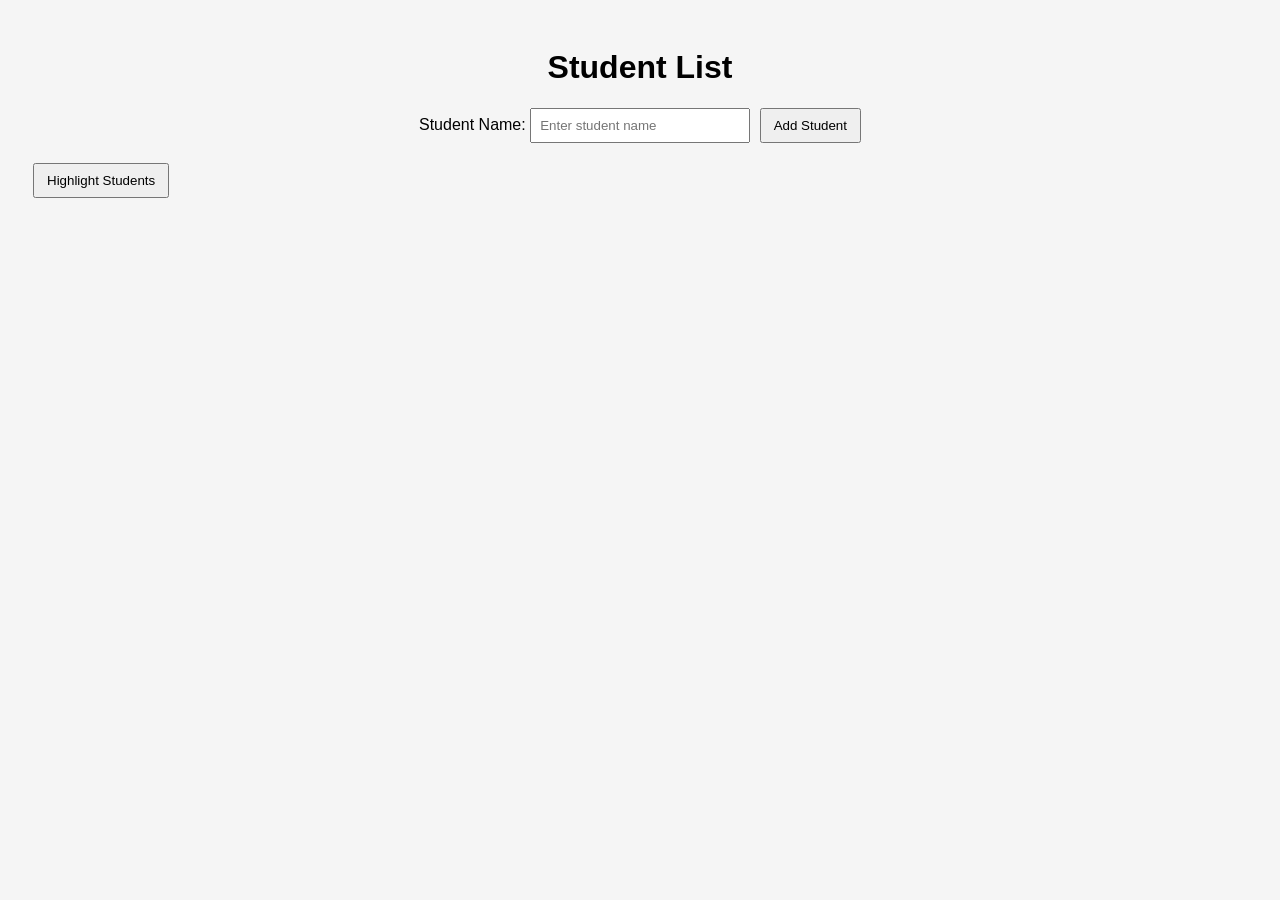
<file: dom.html>
<!DOCTYPE html>
<html lang="en">
<head>
 <meta charset="UTF-8">
 <title>Student List DOM Practice</title>
 <link rel="stylesheet" href="dom.css">
</head>
<body>
 <h1>Student List</h1>
 <!-- Student Form -->
 <form id="student-form">
 <label for="student-name">Student Name:</label>
 <input type="text" id="student-name" placeholder="Enter student name">
 <button type="submit">Add Student</button>
 </form>
 <!-- Student List -->
 <ul id="student-list">
 <!-- New students will be added here -->
 </ul>
 <!-- JS file -->
 <script src="dom.js"></script>
</body>
</html>
</file>
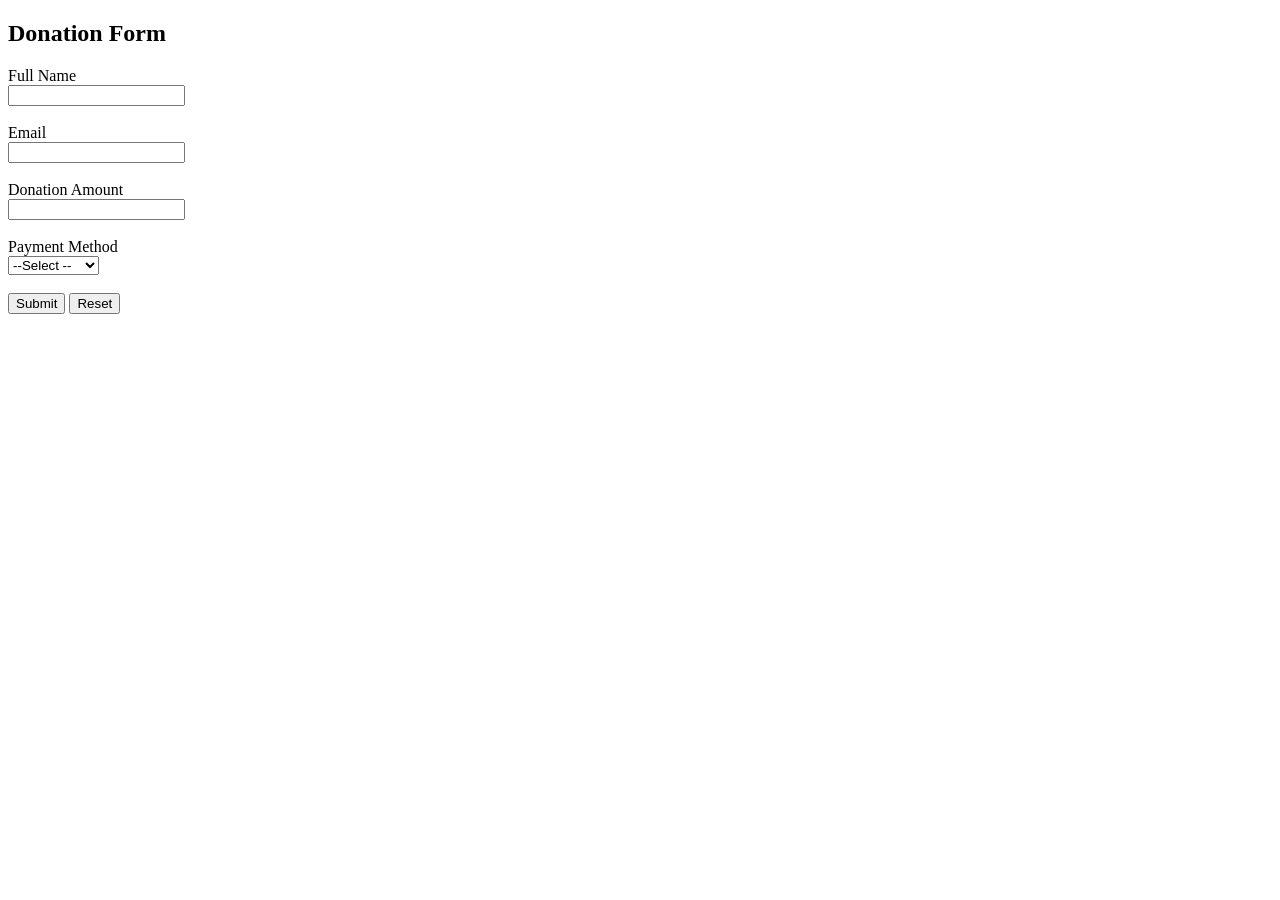
<file: Lab-1.html>
<!DOCTYPE html>
<html lang="en">
<head>
    <meta charset="UTF-8">
    <meta name="viewport" content="width=device-width, initial-scale=1.0">
    <title>Donation Form</title>
</head>
<body>
 <h2>Donation Form</h2>
    <form>
        <label for="name">Full Name</label><br>
        <input type="text" id="name" name ="name" required><br><br>

        <label for="email">Email</label><br>
        <input type="email" id="email" name="email" required><br><br>

        <label for="amount">Donation Amount</label><br>
        <input type="number" id="amount" name="amount" min="2" required><br><br>

        <label for="method">Payment Method</label><br>
        <select id="method" name="method" required>
            <option value="">--Select --</option>
            <option value="Credit Card">Credit Card</option>
            <option value="Debit Card">debit Card</option>
            <option value="UPI">UPI</option>
            <option value="PayPal">PayPal</option>
        </select><br><br>

        <button type="submit">Submit</button>
        <button type="reset">Reset</button>
    </form>   
</body>
</html>
</file>
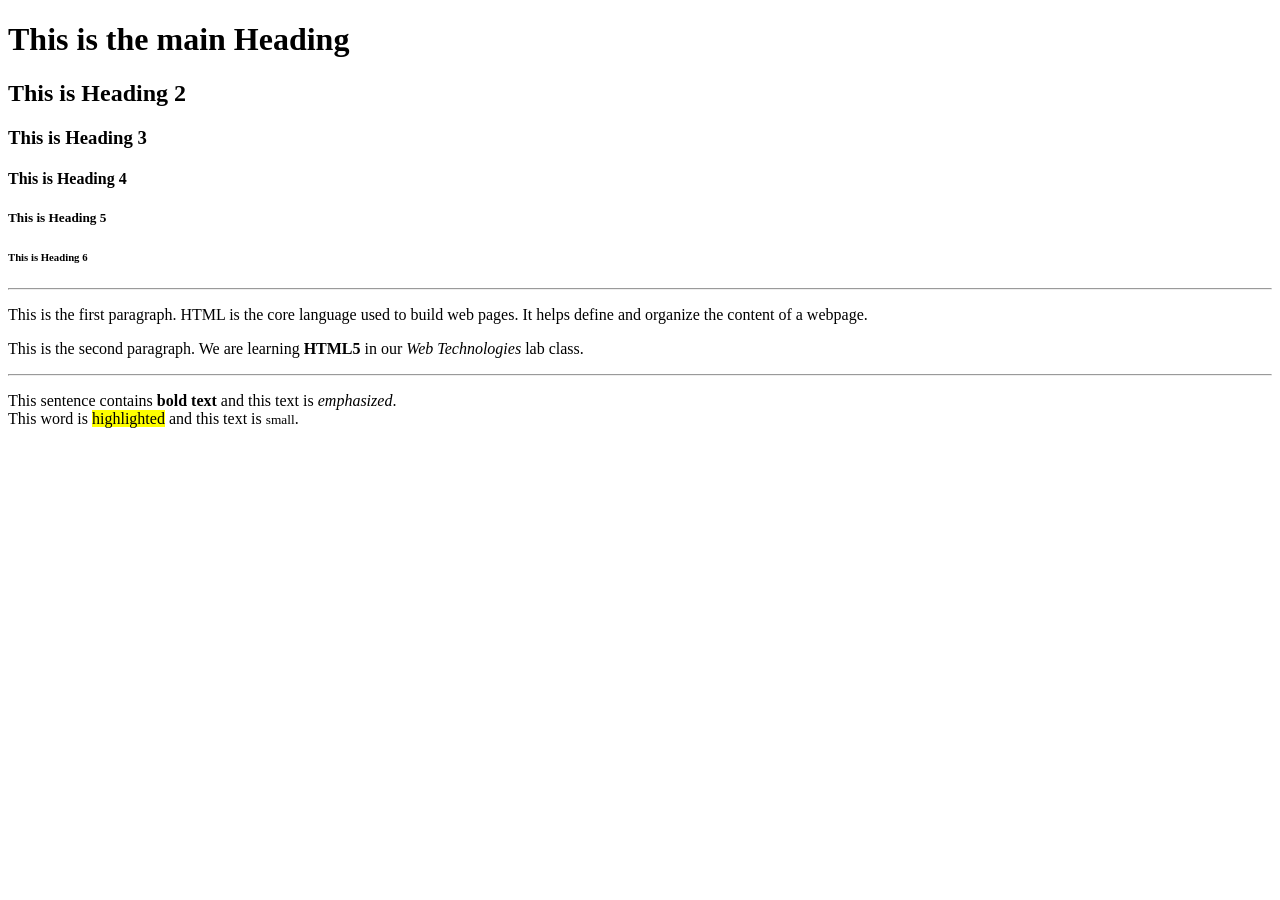
<file: lab2-task1.html>
<!DOCTYPE html>
<html lang="en">
<head>
    
    <title>Lab Task 01 - Basic HTML</title>

    <meta charset="UTF-8">
    <meta name="description" content="Basic HTML structure and text formatting example">
</head>

<body>

    <h1>This is the  main Heading </h1>
    <h2>This is Heading 2</h2>
    <h3>This is Heading 3</h3>
    <h4>This is Heading 4</h4>
    <h5>This is Heading 5</h5>
    <h6>This is Heading 6</h6>

    <hr>

    <p>
        This is the first paragraph. HTML is the core language used to build web pages.
        It helps define and organize the content of a webpage.
    </p>

    <p>
        This is the second paragraph. We are learning <strong>HTML5</strong> in our
        <em>Web Technologies</em> lab class.
    </p>

    <hr>

    <p>
        This sentence contains <strong>bold text</strong> and this text is <em>emphasized</em>.<br>
        This word is <mark>highlighted</mark> and this text is <small>small</small>.
    </p>


</body>
</html>
</file>
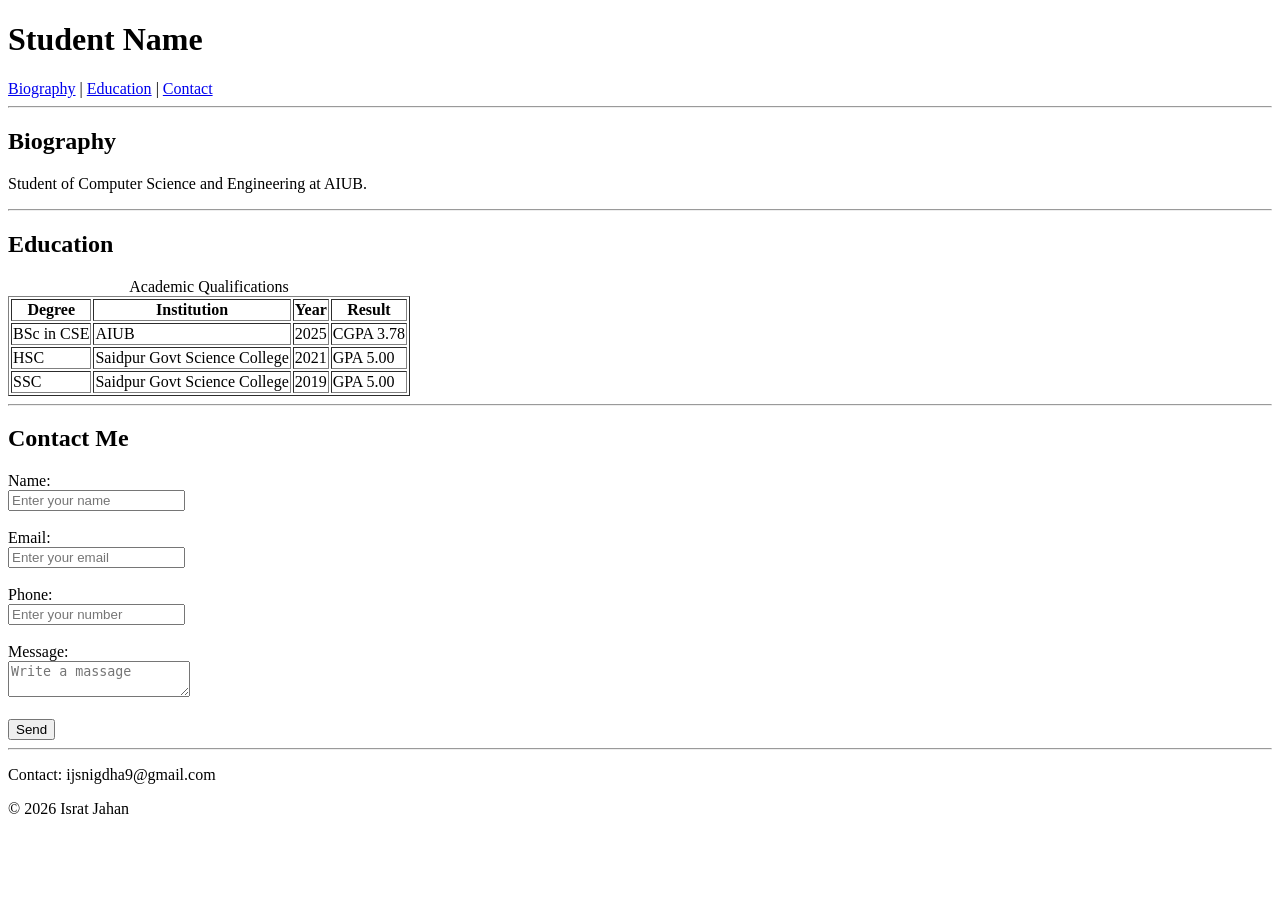
<file: lab2-task5.html>
<!DOCTYPE html>
<html lang="en">
<head>
    <title>Personal Academic Profile</title>
    <meta charset="UTF-8">
    <meta name="description" content="Personal academic profile page using semantic HTML5">
    <meta name="keywords" content="HTML5, Academic Profile, AIUB, Web Technologies">
    <meta name="author" content="Student Name">
</head>

<body>

    <header>
        <h1>Student Name</h1>
        <nav>
            <a href="#bio">Biography</a> |
            <a href="#education">Education</a> |
            <a href="#contact">Contact</a>
        </nav>
    </header>

    <hr>

    <main>

        <section id="bio">
            <h2>Biography</h2>
            <p>
            Student of Computer Science and Engineering at AIUB.
            </p>
        </section>

        <hr>

        <section id="education">
            <h2>Education</h2>

            <table border="1">
                <caption>Academic Qualifications</caption>

                <thead>
                    <tr>
                        <th>Degree</th>
                        <th>Institution</th>
                        <th>Year</th>
                        <th>Result</th>
                    </tr>
                </thead>

                <tbody>
                    <tr>
                        <td>BSc in CSE</td>
                        <td>AIUB</td>
                        <td>2025</td>
                        <td>CGPA 3.78</td>
                    </tr>
                    <tr>
                        <td>HSC</td>
                        <td>Saidpur Govt Science College</td>
                        <td>2021</td>
                        <td>GPA 5.00</td>
                    </tr>
                     <tr>
                        <td>SSC</td>
                        <td>Saidpur Govt Science College</td>
                        <td>2019</td>
                        <td>GPA 5.00</td>
                    </tr>
                </tbody>
            </table>
        </section>

        <hr>

        <section id="contact">
            <h2>Contact Me</h2>

            <form>
                <label for="name">Name:</label><br>
                <input type="text" id="name" name="name"
                       placeholder="Enter your name"
                       required maxlength="30"><br><br>

                
                <label for="email">Email:</label><br>
                <input type="email" id="email" name="email"
                       placeholder="Enter your email"
                       required><br><br>

                
                <label for="phone">Phone:</label><br>
                <input type="tel" id="phone" name="phone"
                       placeholder="Enter your number"
                       pattern="[0-9]{11}"><br><br>

                
                <label for="message">Message:</label><br>
                <textarea id="message" name="message"
                          placeholder="Write a massage"
                          required maxlength="200"></textarea><br><br>

                
                <input type="submit" value="Send">
            </form>
        </section>

    </main>

    <hr>

    <footer>
        <p>Contact: ijsnigdha9@gmail.com</p>
        <p>&copy; 2026 Israt Jahan</p>
    </footer>

</body>
</html>
</file>
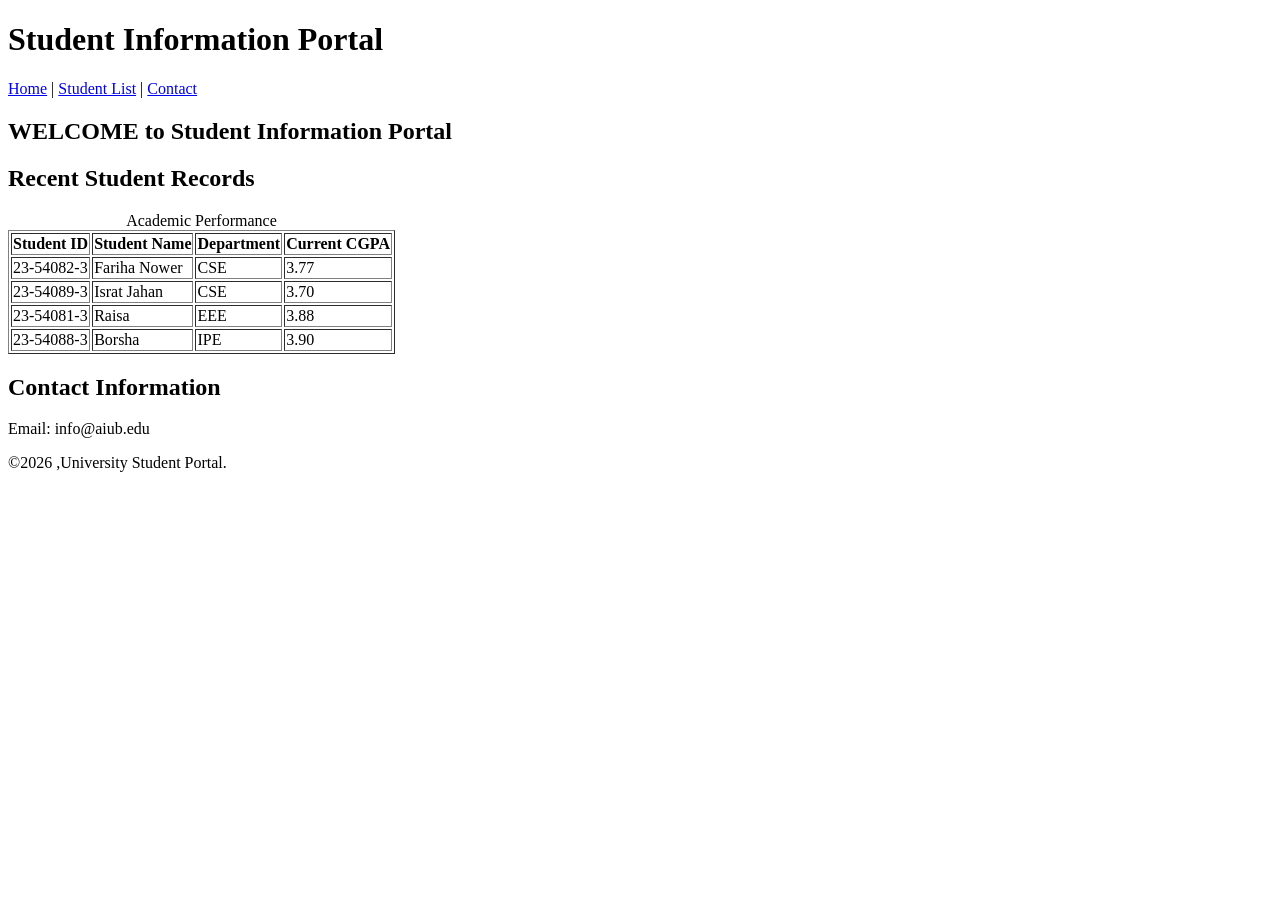
<file: task-3.html>
<!DOCTYPE html>
<html lang="en">
<head>
    <meta charset="UTF-8">
    <meta name="viewport" content="width=device-width, initial-scale=1.0">
    <title>Lab task-3</title>
</head>
<body>
    <header>
        <h1>Student Information Portal</h1>
        
    </header>
    <nav>
        <a href="#home">Home</a> |
        <a href="#students">Student List</a> |
        <a href="#contact">Contact</a>
    </nav>

    <main>
        <section id="home">
            <h2>WELCOME to Student Information Portal</h2>
            
        </section>

        <section id="students">
             <h2>Recent Student Records</h2>

             <table border="1">
                <caption>Academic Performance</caption>
                <tr>
                    <th scope="col">Student ID</th>
                    <th scope="col">Student Name</th>
                    <th scope="col">Department</th>
                    <th scope="col">Current CGPA</th>
                </tr>

            <tr>
                <td>23-54082-3</td>
                <td>Fariha Nower</td>
                <td>CSE</td>
                <td>3.77</td>
            </tr>

            <tr>
                 <td>23-54089-3</td>
                 <td>Israt Jahan</td>
                 <td>CSE</td>
                 <td>3.70</td>
            </tr>

            <tr>
                <td>23-54081-3</td>
                <td>Raisa</td>
                <td>EEE</td>
                <td>3.88</td>
            </tr>

            <tr>
                <td>23-54088-3</td>
                <td>Borsha</td>
                <td>IPE</td>
                <td>3.90</td>
            </tr>
           
        </table>
        
    </section>

                <section id="contact">
                <h2>Contact Information</h2>
                <p>Email:  info@aiub.edu</p>
            </section>
    
    
        </main>

        <footer>
            <p>&copy;2026 ,University Student Portal.</p>
        </footer>
</body>
</html>
</file>
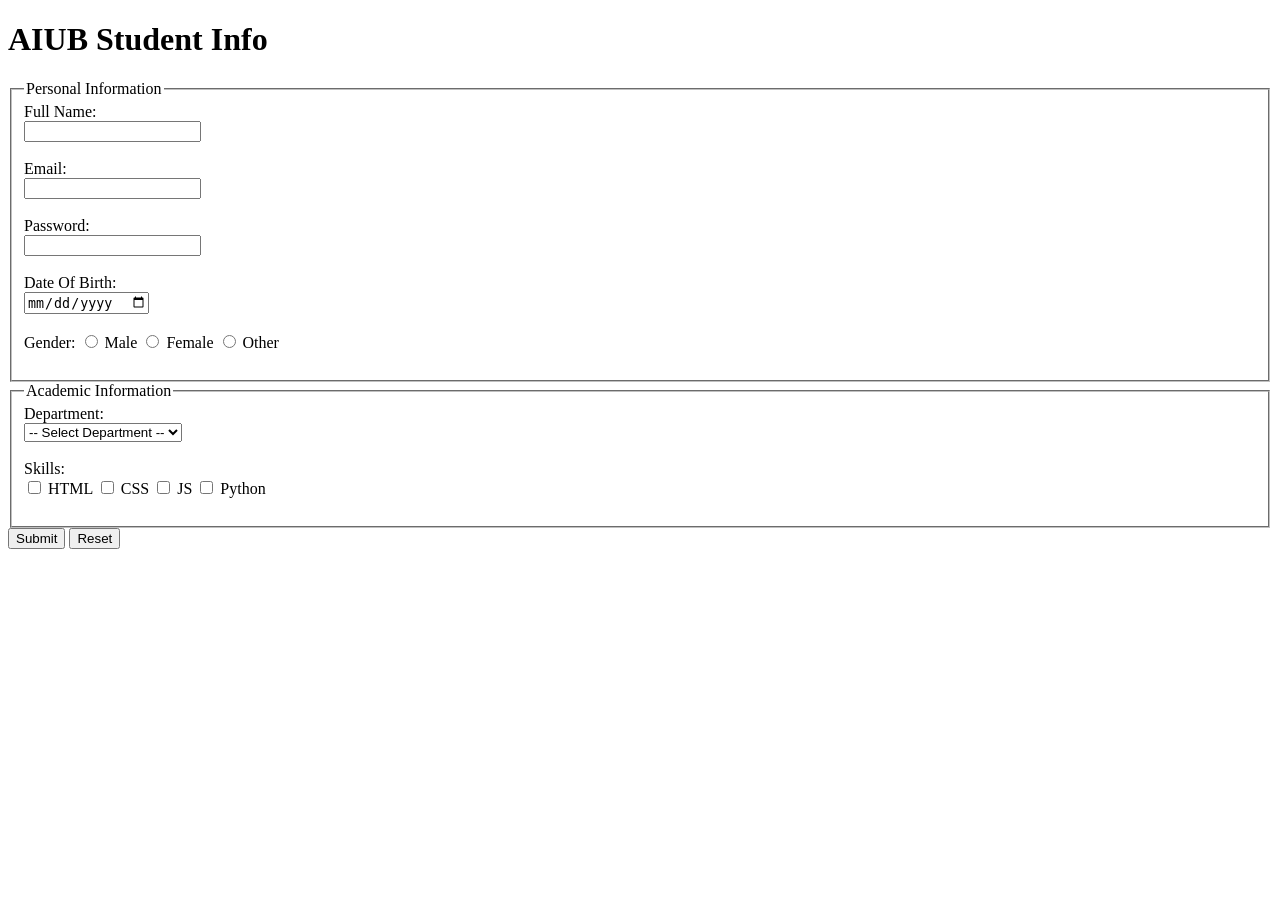
<file: task-4.html>
<!DOCTYPE html>
<html lang="en">
<head>
    <meta charset="UTF-8">
    <meta name="viewport" content="width=device-width, initial-scale=1.0">
    <title>Lab Task 04</title>
</head>
<body>
    <h1>AIUB Student Info</h1>

     <form action="#" method="post">
      <fieldset>
        <legend>Personal Information</legend>

        <label for="name">Full Name:</label><br>
        <input type="text" name="name" id="name" required><br><br>

        <label for="email">Email:</label><br>
        <input type="email" name="email" id="email" required><br><br>

        <label for="password">Password:</label><br>
        <input type="password" name="password" id="password" required><br><br>

        <label for="date">Date Of Birth:</label><br>
        <input type="date" name="date" id="date" required><br><br>

        <label>Gender:</label>
        <input type="radio" id="male" name="gender" value="male">
        <label for="male">Male</label>
        <input type="radio" id="female" name="gender" value="female">
        <label for="female">Female</label>
        <input type="radio" id="other" name="gender" value="other">
        <label for="other">Other</label><br><br>

      </fieldset>
       
      <fieldset>

    
        <legend>Academic Information</legend>
                          
                
                    <label for="department">Department:</label><br>
                    <select id="department" name="department" required>
                        <option value="">-- Select Department --</option>
                        <option value="cse">CSE</option>
                        <option value="eee">EEE</option>
                        <option value="bba">BBA</option>
                        <option value="ipe">IPE</option>
                    </select><br><br>
            

            
                    <label>Skills:</label><br>   

                    <input type="checkbox" id="html" name="html" required>
                    <label for="html">HTML</label>

                    <input type="checkbox" id="css" name="css" required>
                    <label for="css">CSS</label>

                    <input type="checkbox" id="js" name="js" required>
                    <label for="js">JS</label>

                    <input type="checkbox" id="python" name="python" required>
                    <label for="python">Python</label><br><br>
                

            </fieldset>
            
                <input type="submit" value="Submit">
                <input type="reset" value="Reset">
            

        </form>


</body>
</html>
</file>
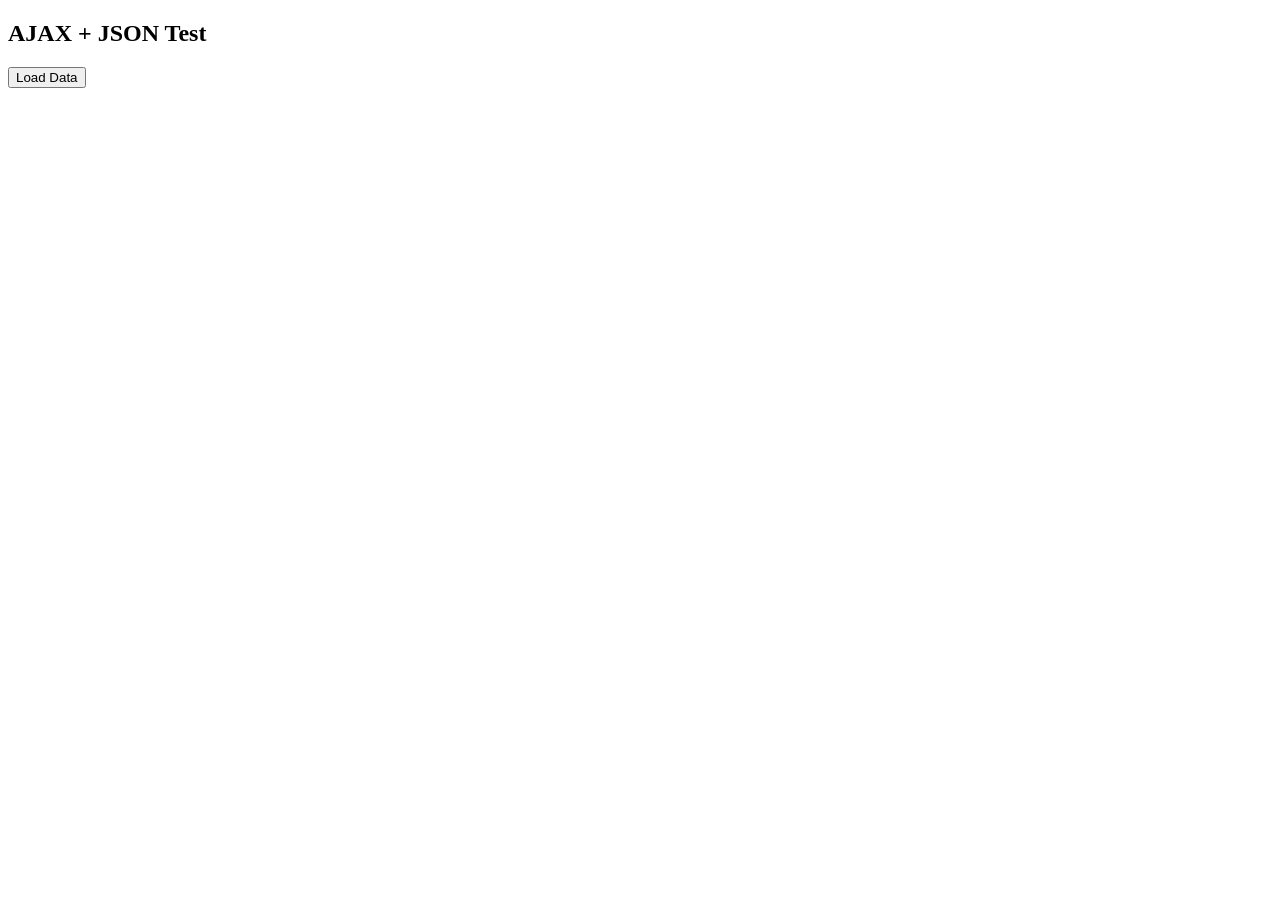
<file: finallab4/ajax__html.html>
<!DOCTYPE html>
<html>
<head>
    <title>AJAX Test</title>
</head>
<body>

<h2>AJAX + JSON Test</h2>

<button onclick="loadData()">Load Data</button>

<p id="result"></p>

<script src="script_js.js"></script>

</body>
</html>
</file>
<file: dom.css>
body {
 font-family: Arial, sans-serif;
 background-color: #f5f5f5;
 padding: 20px;
}
/* Heading */
h1 {
 text-align: center;
}
/* Form styling */
form {
 margin-bottom: 20px;
 text-align: center;
}
input[type="text"] {
 padding: 8px;
 width: 200px;
}
button {
 padding: 8px 12px;
 margin-left: 5px;
 cursor: pointer;
}
/* Student list styling */
#student-list {
 list-style-type: none;
 padding: 0;
 max-width: 400px;
 margin: 0 auto;
}
.student-item {
 background-color: #ffffff;
 padding: 10px;
 margin-bottom: 8px;
 display: flex;
 justify-content: space-between;
 align-items: center;
 border: 1px solid #ddd;
}
.student-item span {
 flex: 1;
}
/* Edit and delete buttons */
.btn-edit {
 background-color: #4caf50;
 color: white;
 border: none;
}
.btn-delete {
 background-color: #f44336;
 color: white;
 border: none;
 margin-left: 5px;
}
/* Highlight style for students */
.highlight {
 background-color: yellow;
}
</file>
